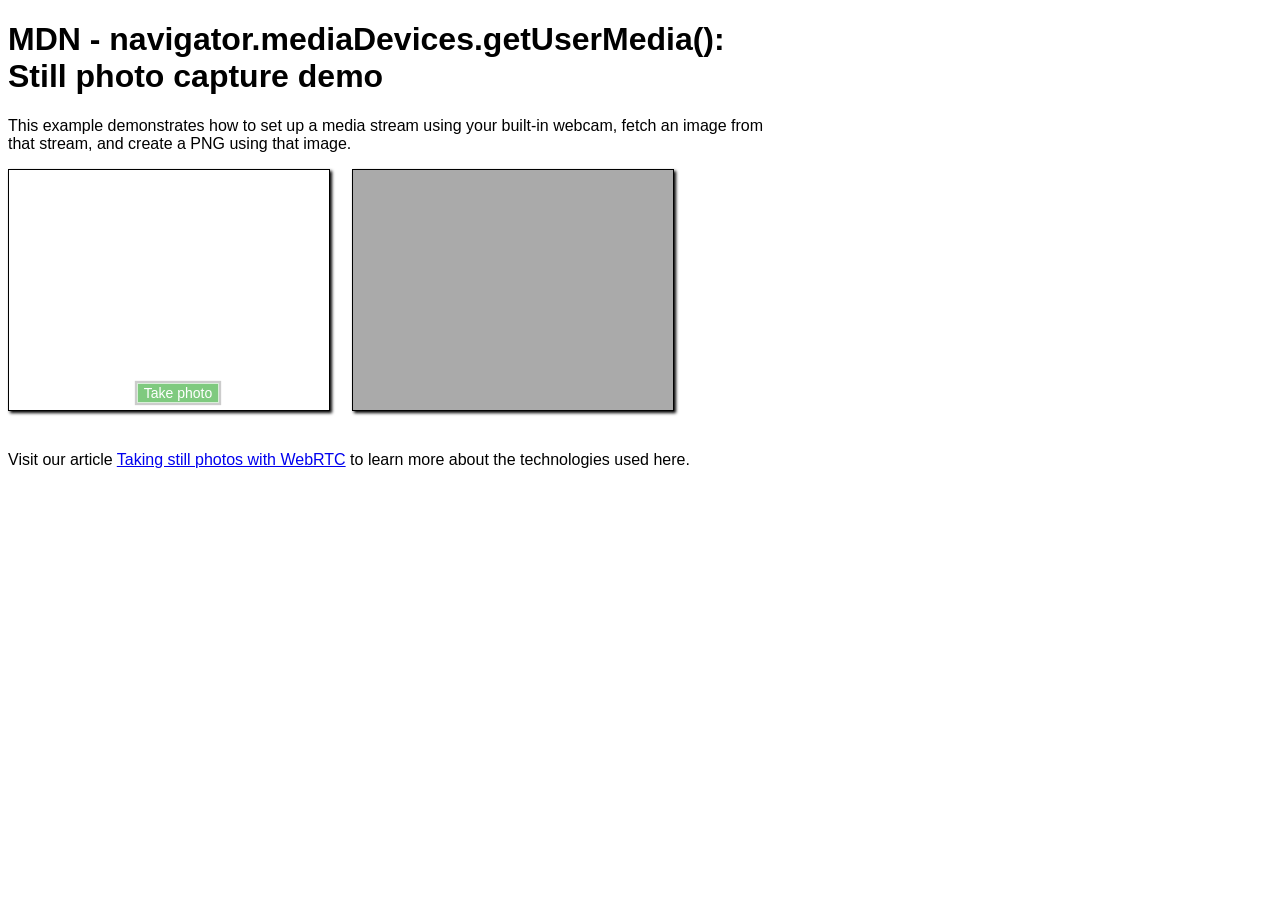
<file: open-camera/index.html>
<!DOCTYPE html>
<html lang="en">
<head>
    <meta charset="UTF-8">
    <meta name="viewport" content="width=device-width, initial-scale=1.0">
    <title>Document</title>
    <style>
        #video {
  border: 1px solid black;
  box-shadow: 2px 2px 3px black;
  width: 320px;
  height: 240px;
}

#photo {
  border: 1px solid black;
  box-shadow: 2px 2px 3px black;
  width: 320px;
  height: 240px;
}

#canvas {
  display: none;
}

.camera {
  width: 340px;
  display: inline-block;
}

.output {
  width: 340px;
  display: inline-block;
  vertical-align: top;
}

#startbutton {
  display: block;
  position: relative;
  margin-left: auto;
  margin-right: auto;
  bottom: 32px;
  background-color: rgb(0 150 0 / 50%);
  border: 1px solid rgb(255 255 255 / 70%);
  box-shadow: 0px 0px 1px 2px rgb(0 0 0 / 20%);
  font-size: 14px;
  font-family: "Lucida Grande", "Arial", sans-serif;
  color: rgb(255 255 255 / 100%);
}

.contentarea {
  font-size: 16px;
  font-family: "Lucida Grande", "Arial", sans-serif;
  width: 760px;
}

    </style>
</head>
<body>
    <div class="contentarea">
        <h1>MDN - navigator.mediaDevices.getUserMedia(): Still photo capture demo</h1>
        <p>
          This example demonstrates how to set up a media stream using your built-in
          webcam, fetch an image from that stream, and create a PNG using that image.
        </p>
        <div class="camera">
          <video id="video">Video stream not available.</video>
          <button id="startbutton">Take photo</button>
        </div>
        <canvas id="canvas"> </canvas>
        <div class="output">
          <img id="photo" alt="The screen capture will appear in this box." />
        </div>
        <p>
          Visit our article
          <a
            href="https://developer.mozilla.org/en-US/docs/Web/API/Media_Capture_and_Streams_API/Taking_still_photos">
            Taking still photos with WebRTC</a
          >
          to learn more about the technologies used here.
        </p>
      </div>
      <script>
        (() => {
  // The width and height of the captured photo. We will set the
  // width to the value defined here, but the height will be
  // calculated based on the aspect ratio of the input stream.

  const width = 320; // We will scale the photo width to this
  let height = 0; // This will be computed based on the input stream

  // |streaming| indicates whether or not we're currently streaming
  // video from the camera. Obviously, we start at false.

  let streaming = false;

  // The various HTML elements we need to configure or control. These
  // will be set by the startup() function.

  let video = null;
  let canvas = null;
  let photo = null;
  let startbutton = null;

  function showViewLiveResultButton() {
    if (window.self !== window.top) {
      // Ensure that if our document is in a frame, we get the user
      // to first open it in its own tab or window. Otherwise, it
      // won't be able to request permission for camera access.
      document.querySelector(".contentarea").remove();
      const button = document.createElement("button");
      button.textContent = "View live result of the example code above";
      document.body.append(button);
      button.addEventListener("click", () => window.open(location.href));
      return true;
    }
    return false;
  }

  function startup() {
    if (showViewLiveResultButton()) {
      return;
    }
    video = document.getElementById("video");
    canvas = document.getElementById("canvas");
    photo = document.getElementById("photo");
    startbutton = document.getElementById("startbutton");

    navigator.mediaDevices
      .getUserMedia({ video: true, audio: false })
      .then((stream) => {
        video.srcObject = stream;
        video.play();
      })
      .catch((err) => {
        console.error(`An error occurred: ${err}`);
      });

    video.addEventListener(
      "canplay",
      (ev) => {
        if (!streaming) {
          height = video.videoHeight / (video.videoWidth / width);

          // Firefox currently has a bug where the height can't be read from
          // the video, so we will make assumptions if this happens.

          if (isNaN(height)) {
            height = width / (4 / 3);
          }

          video.setAttribute("width", width);
          video.setAttribute("height", height);
          canvas.setAttribute("width", width);
          canvas.setAttribute("height", height);
          streaming = true;
        }
      },
      false,
    );

    startbutton.addEventListener(
      "click",
      (ev) => {
        takepicture();
        ev.preventDefault();
      },
      false,
    );

    clearphoto();
  }

  // Fill the photo with an indication that none has been
  // captured.

  function clearphoto() {
    const context = canvas.getContext("2d");
    context.fillStyle = "#AAA";
    context.fillRect(0, 0, canvas.width, canvas.height);

    const data = canvas.toDataURL("image/png");
    photo.setAttribute("src", data);
  }

  // Capture a photo by fetching the current contents of the video
  // and drawing it into a canvas, then converting that to a PNG
  // format data URL. By drawing it on an offscreen canvas and then
  // drawing that to the screen, we can change its size and/or apply
  // other changes before drawing it.

  function takepicture() {
    const context = canvas.getContext("2d");
    if (width && height) {
      canvas.width = width;
      canvas.height = height;
      context.drawImage(video, 0, 0, width, height);

      const data = canvas.toDataURL("image/png");
      photo.setAttribute("src", data);
    } else {
      clearphoto();
    }
  }

  // Set up our event listener to run the startup process
  // once loading is complete.
  window.addEventListener("load", startup, false);
})();

      </script>
</body>
</html>
</file>
